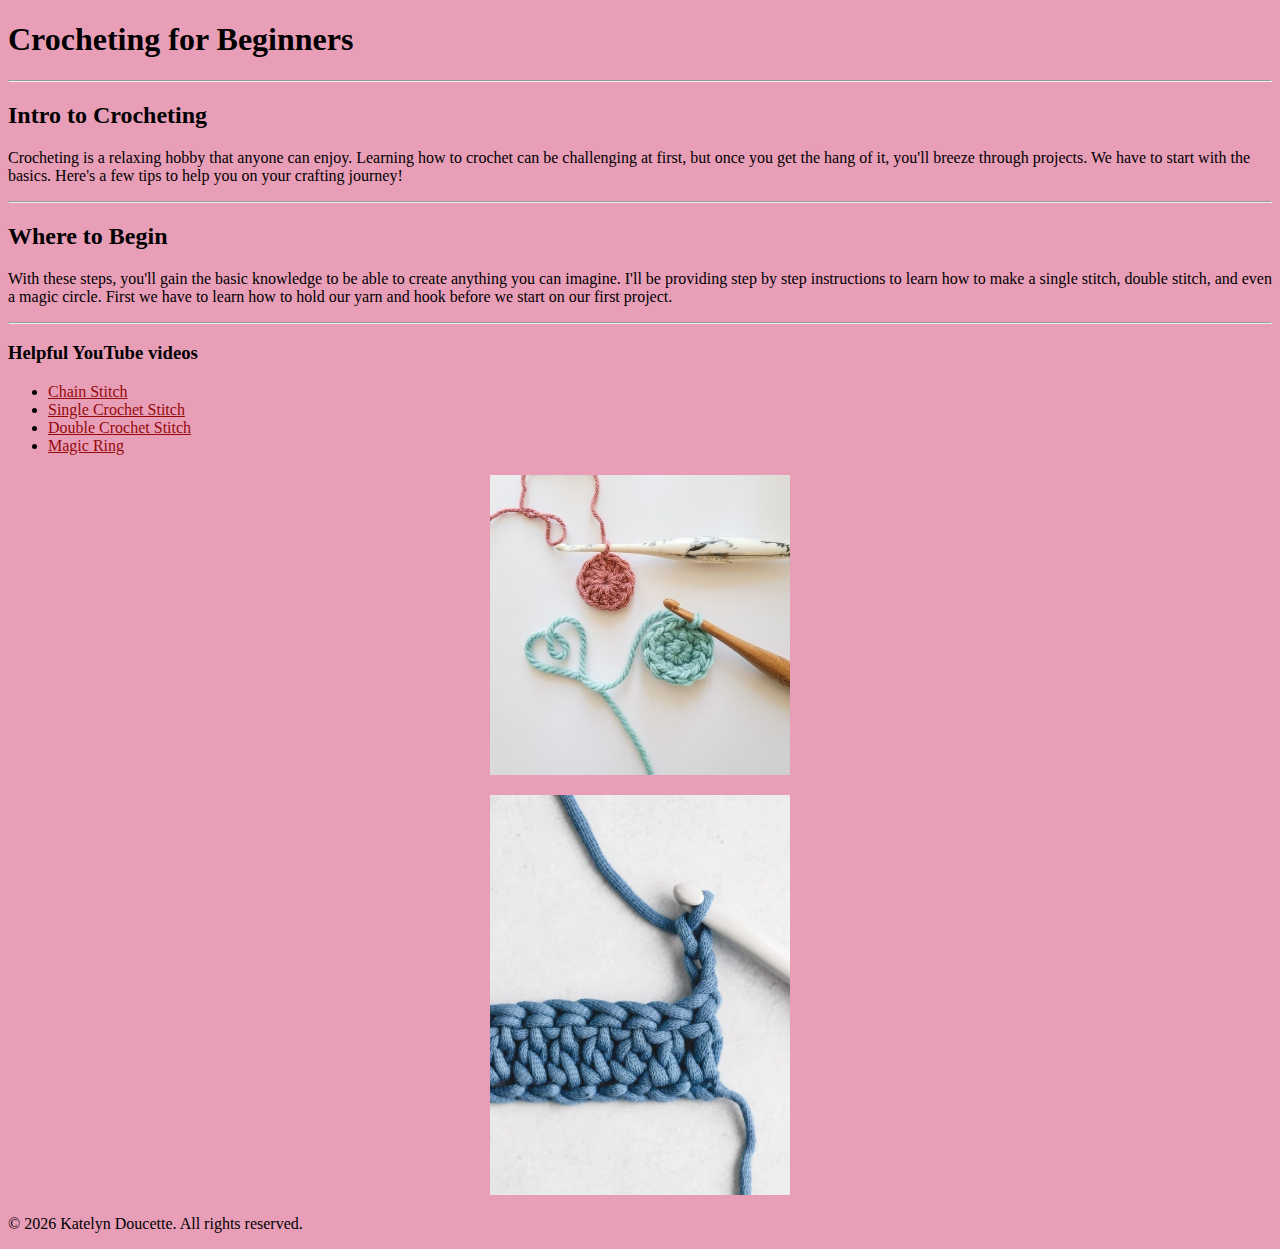
<file: intro/index.html>
<!DOCTYPE html>
<html>

    <head>
        <meta charset="utf-8">
        <title>Crocheting for Beginners</title>
        <style>
            body {
                background-color: rgb(233, 158, 184);
            }

            a {
                color: rgb(148, 10, 10);
            }

            img {
                display: block;
                margin: 20px auto;
                width: 300px;
            }
        </style>
     </head>
     
    <body>
        <h1>Crocheting for Beginners</h1>
        <hr>
        <h2>Intro to Crocheting</h2>
        <p>Crocheting is a relaxing hobby that anyone can enjoy. Learning how to crochet can be challenging at first, but once you get the hang of it, you'll breeze through projects. We have to start with the basics. Here's a few tips to help you on your crafting journey! </p>

        <hr>

        <h2>Where to Begin</h2>

        <p>With these steps, you'll gain the basic knowledge to be able to create anything you can imagine. I'll be providing step by step instructions to learn how to make a single stitch, double stitch, and even a magic circle. First we have to learn how to hold our yarn and hook before we start on our first project.  </p>

        <hr> 

        <h3>Helpful YouTube videos</h3>

        <ul>
            <li><a href="https://www.youtube.com/watch?v=8cL2bJPfN2I" target="_blank"> Chain Stitch</a> </li>
            <li><a href="https://www.youtube.com/watch?v=GQDfJVN3wNk" target="_blank"> Single Crochet Stitch</a> </li>
            <li><a href="https://www.youtube.com/watch?v=SWZ1zajDOHE&t=230s" target="_blank"> Double Crochet Stitch</a></li>
            <li><a href="https://www.youtube.com/watch?v=bsnd7OA3qJw" target="_blank"> Magic Ring</a></li>
        </ul>
        <img src="magicring.jpg" alt="Magic Ring">
        <img src="doublecrochet.webp" alt="Double Crochet">
    
    <footer>
        <p>&copy; 2026 Katelyn Doucette. All rights reserved.</p>
    </footer>

    </body>

</html>
</file>
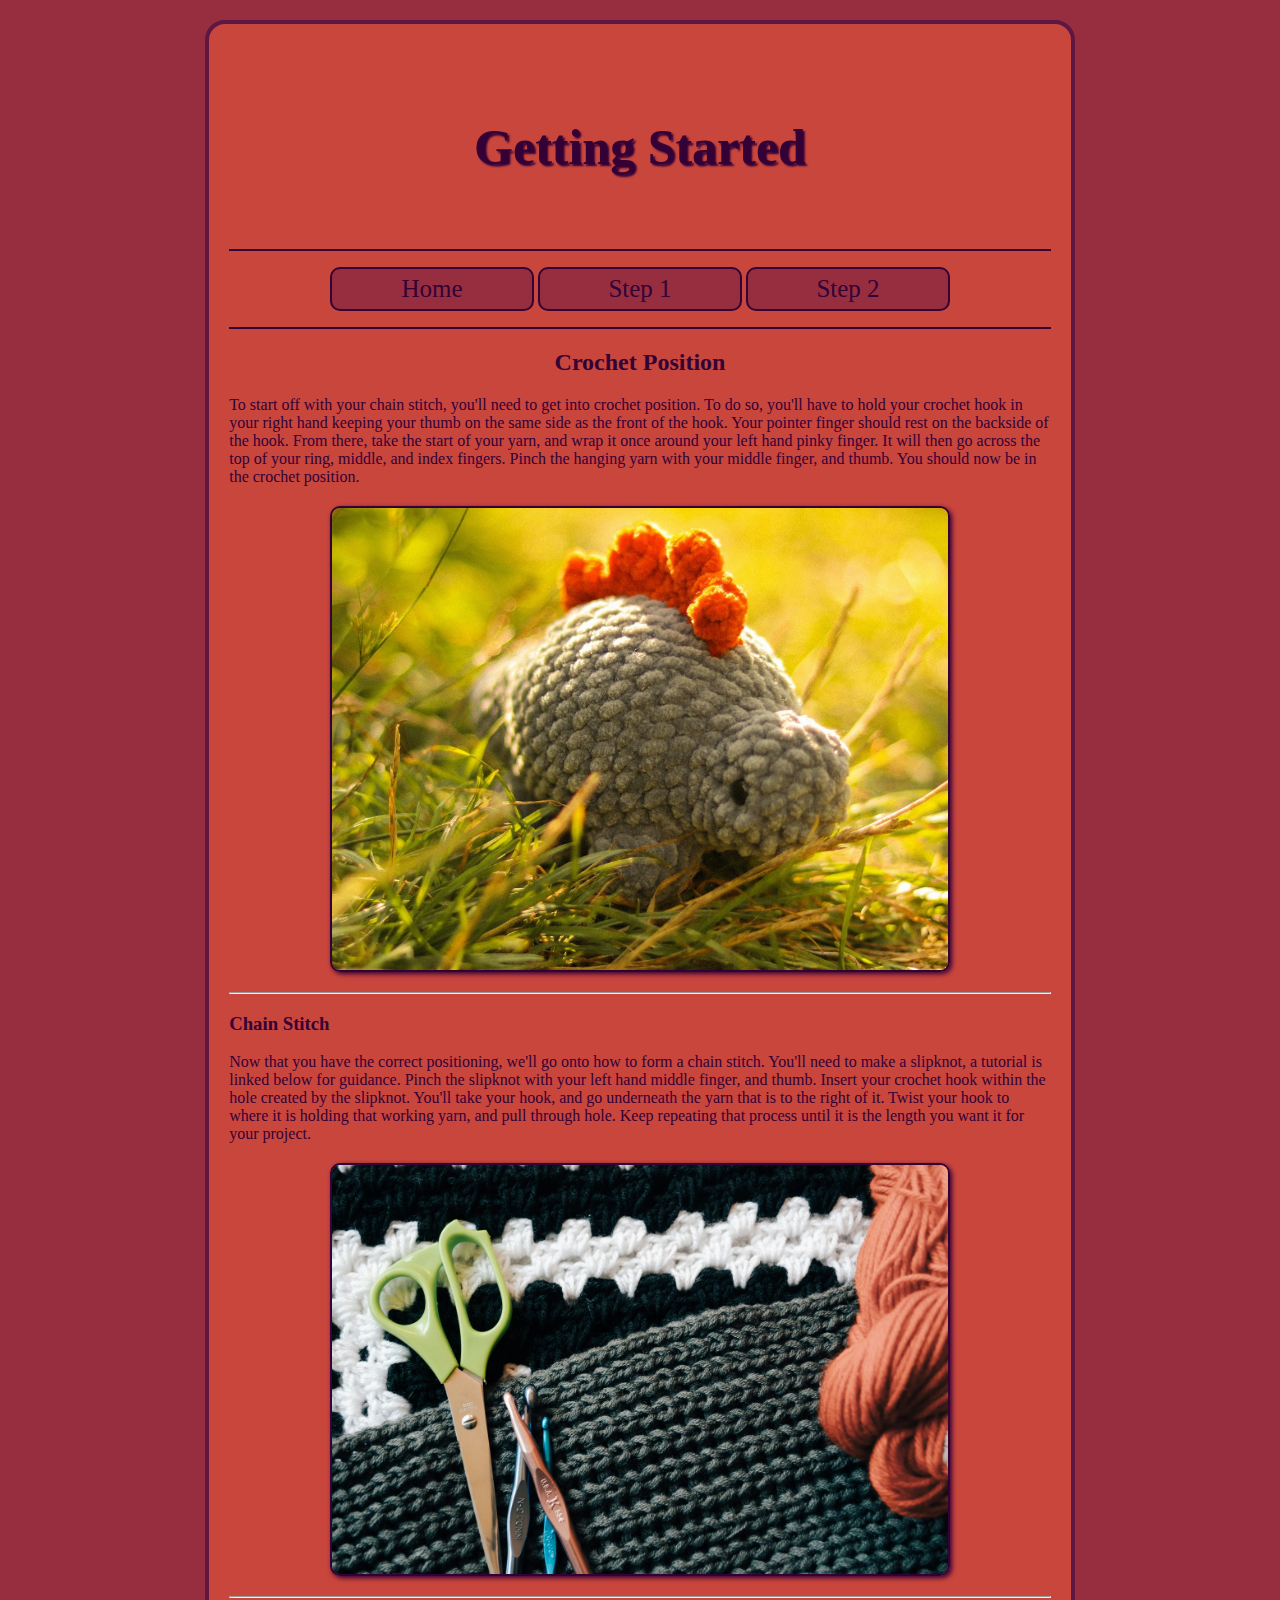
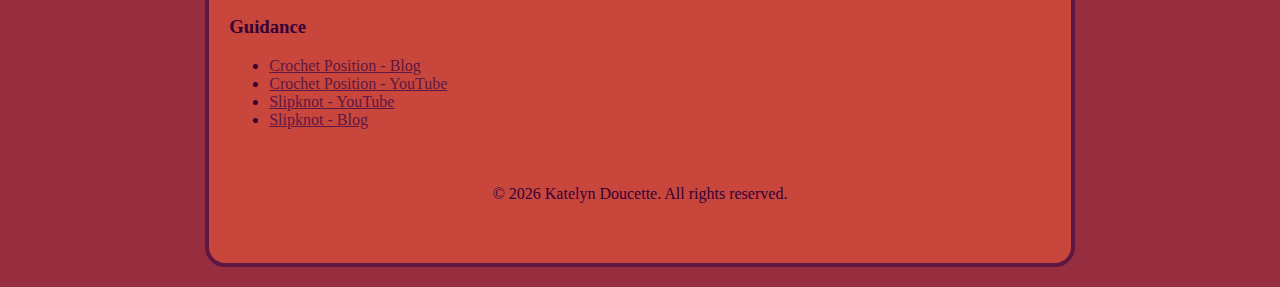
<file: avd_css/step2.html>
<!DOCTYPE html>
<html lang="en">

<head>
    <meta charset="UTF-8">
    <meta name="viewport" content="width=device-width, initial-scale=1.0">
    <title>Supplies</title>
    <link rel="stylesheet" href="css/styles.css">
</head>

<body>
    <div id="container">
        <header>
            <h1>Getting Started</h1>
        </header>
        <nav>
            <ul>
                <li><a href="index.html">Home</a></li>
                <li><a href="step1.html">Step 1</a></li>
                <li><a href="step2.html">Step 2</a></li>
            </ul>
        </nav>
        <main>
            <h2>Crochet Position</h2>
            <p>To start off with your chain stitch, you'll need to get into crochet position. To do so, you'll have to hold your crochet hook in your right hand keeping your thumb on the same side as the front of the hook. Your pointer finger should rest on the backside of the hook. From there, take the start of your yarn, and wrap it once around your left hand pinky finger. It will then go across the top of your ring, middle, and index fingers. Pinch the hanging yarn with your middle finger, and thumb. You should now be in the crochet position.</p>
            <img class="img_style" src="images/dino.jpg" alt="Dino">
            <hr>
            <h3>Chain Stitch</h3>
            <p>Now that you have the correct positioning, we'll go onto how to form a chain stitch. You'll need to make a slipknot, a tutorial is linked below for guidance. Pinch the slipknot with your left hand middle finger, and thumb. Insert your crochet hook within the hole created by the slipknot. You'll take your hook, and go underneath the yarn that is to the right of it. Twist your hook to where it is holding that working yarn, and pull through hole. Keep repeating that process until it is the length you want it for your project.  </p>
            <img class="img_style" src="images/blanket.jpg" alt="Blanket">
            <hr>
            <h3>Guidance</h3>
            <ul>
                <li><a href="https://www.sigonimacaroni.com/best-way-to-hold-yarn-when-crocheting-how-to-control-yarn-tension/" target="_blank">Crochet Position - Blog</a></li>
                <li><a href="https://www.youtube.com/watch?v=CByEVGk26EE" target="_blank">Crochet Position - YouTube</a></li>
                <li><a href="https://www.youtube.com/watch?v=wJ08Y0XDV8Q" target="_blank">Slipknot - YouTube</a></li>
                <li><a href="https://sarahmaker.com/crochet-slip-knot/" target="_blank">Slipknot - Blog</a></li> 
            </ul>
        </main>
        <footer>&copy; 2026 Katelyn Doucette. All rights reserved. </footer>
    </div>  
</body>

</html>
</file>
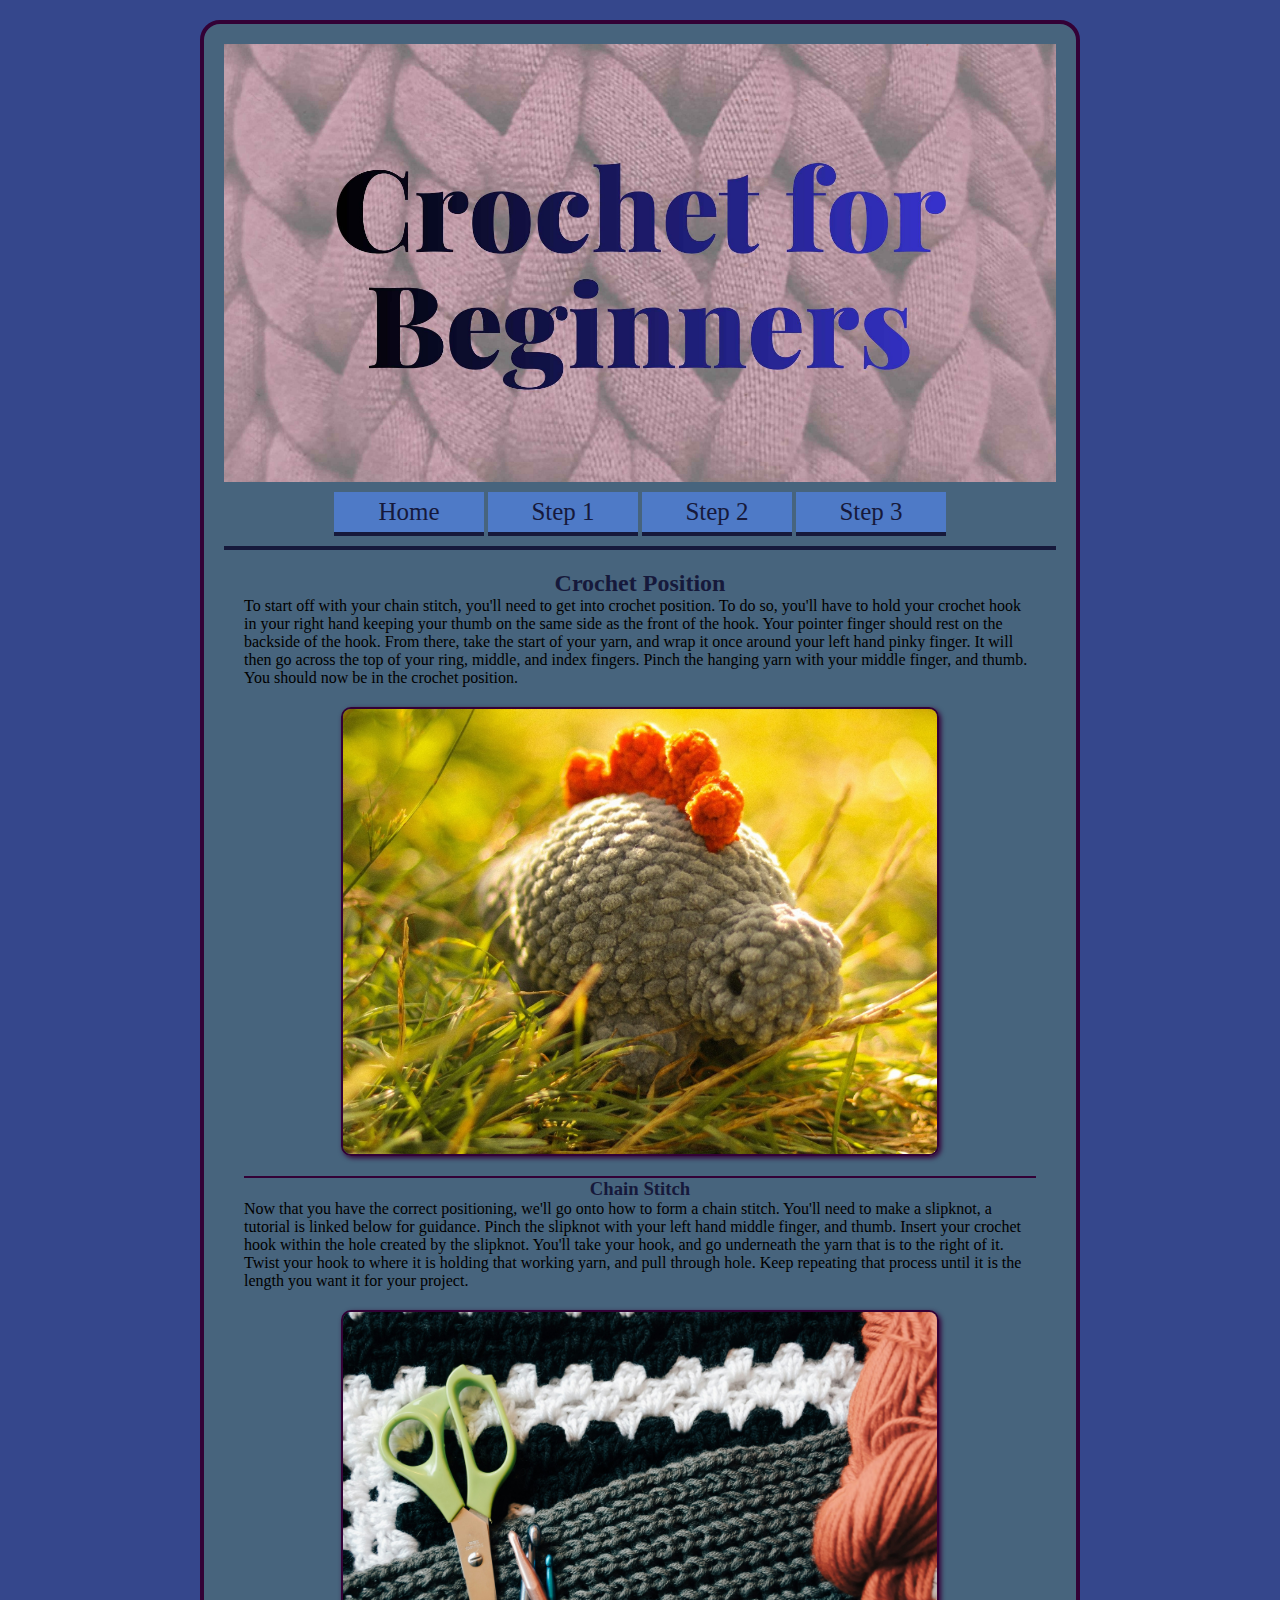
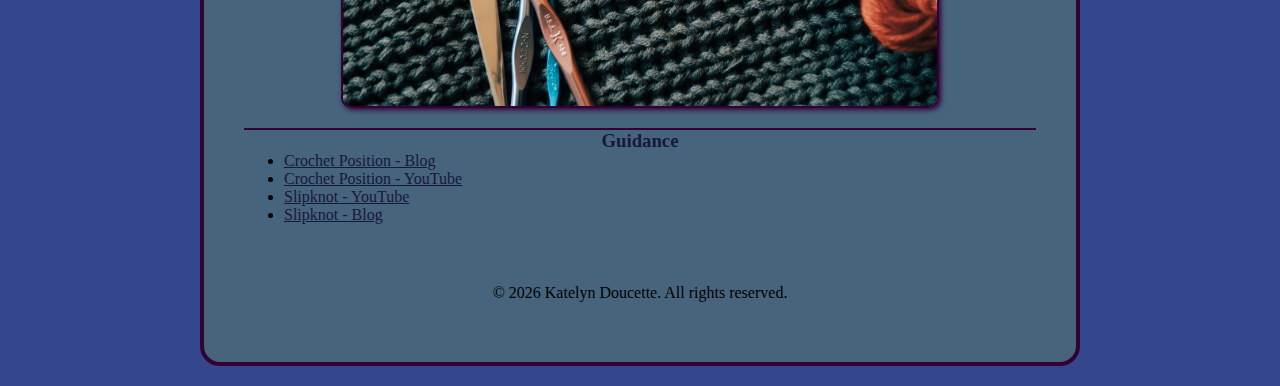
<file: responsive/step2.html>
<!DOCTYPE html>
<html lang="en">

<head>
    <meta charset="UTF-8">
    <meta name="viewport" content="width=device-width, initial-scale=1.0">
    <title>Supplies</title>
    <link rel="stylesheet" href="css/styles.css">
</head>

<body>
    <div id="container">
        <header>
            <img src="images/banner.jpg" alt="Banner">
        </header>
        <nav>
             <ul>
                <li><a href="index.html">Home</a></li>
                <li><a href="step1.html">Step 1</a></li>
                <li><a href="step2.html">Step 2</a></li>
                <li><a href="step3.html">Step 3</a></li>
            </ul>
        </nav>
        <main>
            <h2>Crochet Position</h2>
            <p>To start off with your chain stitch, you'll need to get into crochet position. To do so, you'll have to hold your crochet hook in your right hand keeping your thumb on the same side as the front of the hook. Your pointer finger should rest on the backside of the hook. From there, take the start of your yarn, and wrap it once around your left hand pinky finger. It will then go across the top of your ring, middle, and index fingers. Pinch the hanging yarn with your middle finger, and thumb. You should now be in the crochet position.</p>
            <img class="img_style" src="images/dino.jpg" alt="Dino">
            <hr>
            <h3>Chain Stitch</h3>
            <p>Now that you have the correct positioning, we'll go onto how to form a chain stitch. You'll need to make a slipknot, a tutorial is linked below for guidance. Pinch the slipknot with your left hand middle finger, and thumb. Insert your crochet hook within the hole created by the slipknot. You'll take your hook, and go underneath the yarn that is to the right of it. Twist your hook to where it is holding that working yarn, and pull through hole. Keep repeating that process until it is the length you want it for your project.  </p>
            <img class="img_style" src="images/blanket.jpg" alt="Blanket">
            <hr>
            <h3>Guidance</h3>
            <ul>
                <li><a href="https://www.sigonimacaroni.com/best-way-to-hold-yarn-when-crocheting-how-to-control-yarn-tension/" target="_blank">Crochet Position - Blog</a></li>
                <li><a href="https://www.youtube.com/watch?v=CByEVGk26EE" target="_blank">Crochet Position - YouTube</a></li>
                <li><a href="https://www.youtube.com/watch?v=wJ08Y0XDV8Q" target="_blank">Slipknot - YouTube</a></li>
                <li><a href="https://sarahmaker.com/crochet-slip-knot/" target="_blank">Slipknot - Blog</a></li> 
            </ul>
        </main>
        <footer>&copy; 2026 Katelyn Doucette. All rights reserved. </footer>
    </div>  
</body>

</html>
</file>
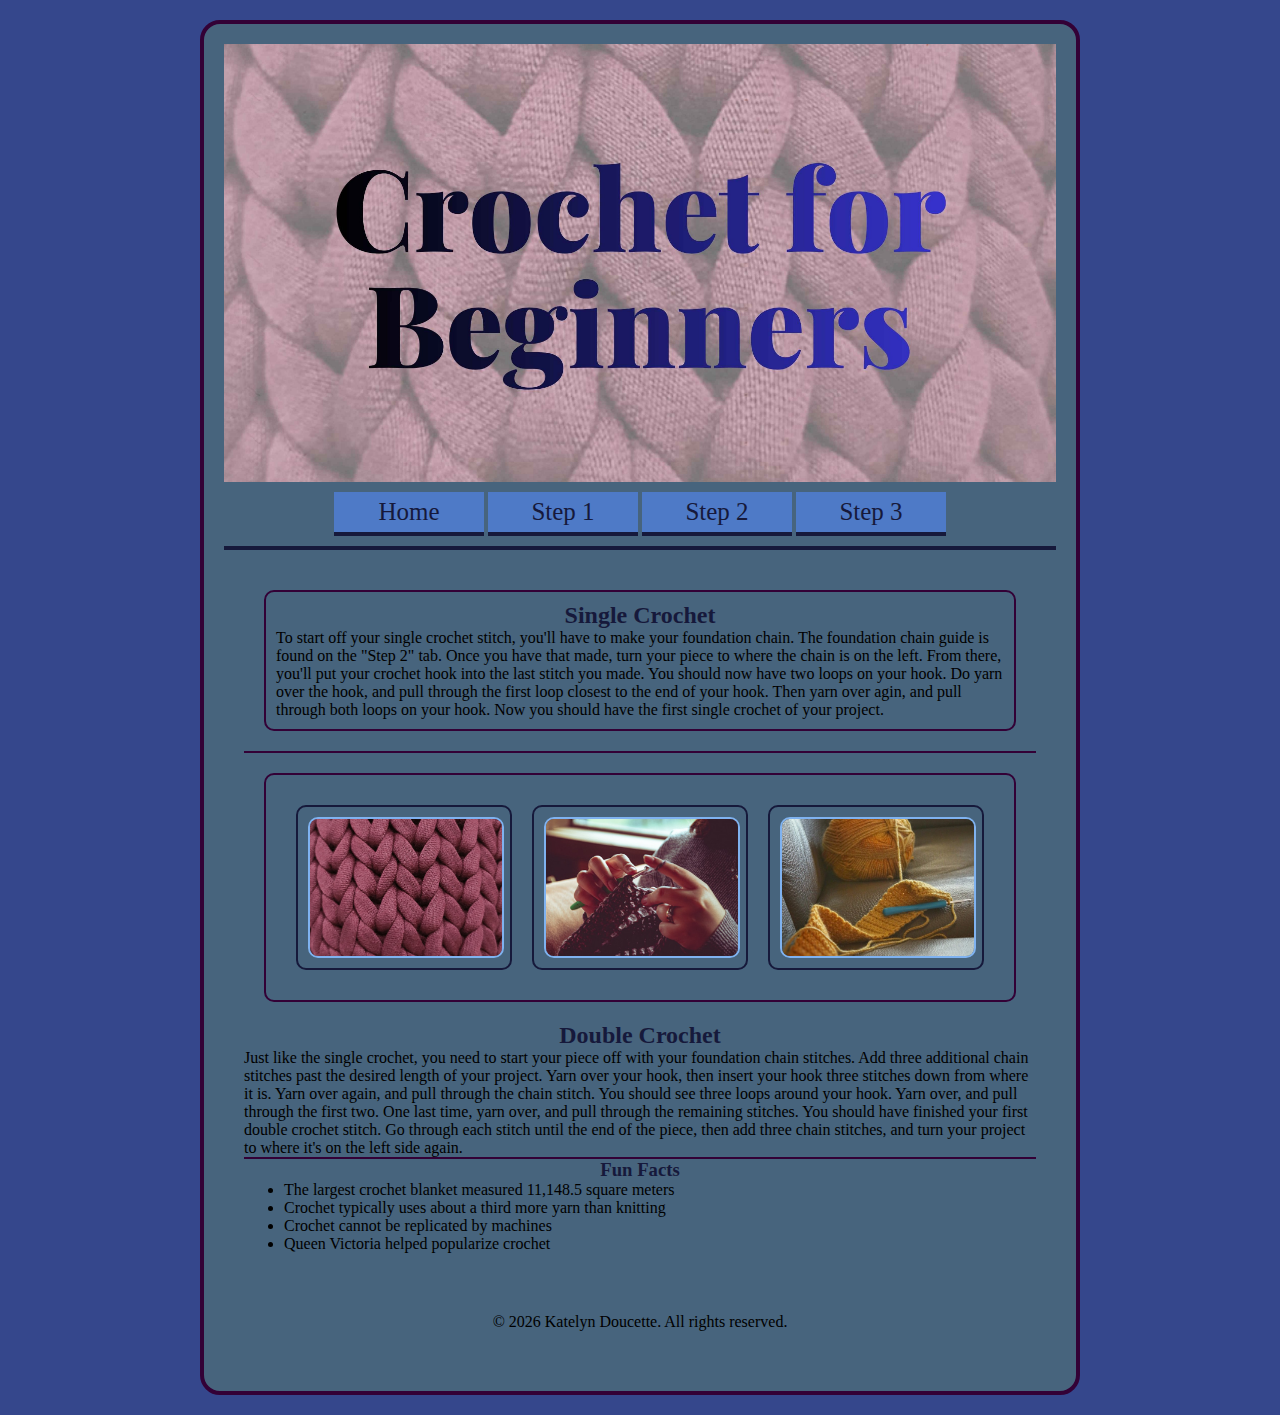
<file: responsive/step3.html>
<!DOCTYPE html>
<html lang="en">

<head>
    <meta charset="UTF-8">
    <meta name="viewport" content="width=device-width, initial-scale=1.0">
    <title>Step 3</title>
    <link rel="stylesheet" href="css/styles.css">
</head>

<body>
    <div id="container">
    <header>
        <img src="images/banner.jpg" alt="Banner">
    </header>
    <nav>
         <ul>
                <li><a href="index.html">Home</a></li>
                <li><a href="step1.html">Step 1</a></li>
                <li><a href="step2.html">Step 2</a></li>
                <li><a href="step3.html">Step 3</a></li>
            </ul>
    </nav>
    <main>
        <section class="main_content">
        <h2>Single Crochet</h2>
        <p> To start off your single crochet stitch, you'll have to make your foundation chain. The foundation chain guide is found on the "Step 2" tab. Once you have that made, turn your piece to where the chain is on the left. From there, you'll put your crochet hook into the last stitch you made. You should now have two loops on your hook. Do yarn over the hook, and pull through the first loop closest to the end of your hook. Then yarn over agin, and pull through both loops on your hook. Now you should have the first single crochet of your project.</p>
        </section>
        <hr> 
        <section class="gallery">
            <div class="col"><img src="images/vstitches.jpg" alt="V Stitches"></div>
            <div class="col"><img src="images/activecrochet.jpg" alt="Active Crochet"></div>
            <div class="col"><img src="images/project.jpg" alt="Project"></div>
        </section>
        <h2>Double Crochet</h2>
        <p>Just like the single crochet, you need to start your piece off with your foundation chain stitches. Add three additional chain stitches past the desired length of your project. Yarn over your hook, then insert your hook three stitches down from where it is. Yarn over again, and pull through the chain stitch. You should see three loops around your hook. Yarn over, and pull through the first two. One last time, yarn over, and pull through the remaining stitches. You should have finished your first double crochet stitch. Go through each stitch until the end of the piece, then add three chain stitches, and turn your project to where it's on the left side again.</p>
        <hr>
        <h3>Fun Facts</h3>
        <ul>
            <li>The largest crochet blanket measured 11,148.5 square meters</li>
            <li>Crochet typically uses about a third more yarn than knitting</li>
            <li>Crochet cannot be replicated by machines</li>
            <li>Queen Victoria helped popularize crochet</li>
        </ul>
         </main>
        <footer>&copy; 2026 Katelyn Doucette. All rights reserved. </footer>
    </div>
</body>

</html>
</file>
<file: avd_css/css/styles.css>
body {
    background-color: #962E40;
    color: #330136;
}

img {
    display: block;
    margin: 0 auto;
    width: 100%;
}

a {
    color: #5E1742;
}

a:hover {
    color: #330136;
    text-decoration: none;
}

#container {
    background-color: #C9463D;
    width: 65%;
    margin: 20px auto;
    border: 4px solid #5E1742;
    padding: 20px;
    border-radius: 20px;
}

header {
    text-align: center;
    padding: 40px;
    border-bottom: 2px solid #330136;
}

header h1 {
    font-size: 50px;
    color: #330136;
    text-shadow: 2px 2px 2px #330136;
}

nav {
    text-align: center;
    border-bottom: 2px solid #330136;
}

nav ul {
    list-style-type: none;
    padding: 0;
}

nav li {
    display: inline-block;
}

nav li a {
    display: block;
    background-color: #962E40;
    color: #330136;
    width: 200px;
    height: 40px;
    line-height: 40px;
    font-size: 25px;
    text-decoration: none;
    border-radius: 10px;
    border: 2px solid #330136;
}

nav li a:hover {
    color: #330136;
    background-color: #5E1742;
}

main h2 {
    text-align: center;
    color: #330136;
}

.multi_col {
    display: flex;
}


section, aside {
    border-radius: 10px;
    border: 2px solid #330136;
    margin: 20px;
    padding: 20px;
}

section {
    width: 75%;
}

aside {
    width: 30%;
    height: 50%;
}

section img {
    border-radius: 10px;
    border: 2px solid #330136;
    width: 75%;
}

footer {
    padding: 40px 0;
    text-align: center;
}

.img_style {
    width: 75%;
    border: 2px solid #330136;
    border-radius: 10px;
    box-shadow: 2px 2px 5px #330136;
    margin-top: 20px;
    margin-bottom: 20px;
}

hr {
    color: 1px solid #330136;
}

iframe {
    display: block;
    margin: 20px auto;
    border-radius: 10px;
    border: 2px solid #330136;
    width: 65%;
    height: 450px;
}


.step1_content {
    text-align: center;
}
</file>
<file: responsive/css/styles.css>
/* Global Styles */
* {
    margin: 0;
}

body {
    background-color: #35478C;
}

img {
    display: block;
    margin: 0 auto;
    width: 100%;
}

a {
    color: #16193B;
}

a:hover {
    text-decoration: none;
}

/* Mobile Styles */

#container {
    border: 4px solid #16193B;
    width: 65%;
    margin: 20px auto;
    border: 4px solid #330136;
    padding: 20px;
    border-radius: 20px;
}

nav {
    text-align: center;
}

nav ul {
    padding: 0;
    list-style-type: none;
}

nav li {
    display: block;
}

nav li a {
    display: block;
    background-color: #4E7AC7;
    height: 40px;
    line-height: 40px;
    text-decoration: none;
    font-size: 25px;
    border-bottom: 4px solid #16193B;
}

main h2 {
    text-align: center;
    color: #16193B;
}

main h3 {
    text-align: center;
    color: #16193B;
}

nav li a:hover {
    background-color: #7FB2F0;
}

main {
    padding: 10px;
    margin: 10px;
}

.main_content {
    padding: 10px;
}

.col {
    margin: 10px 0;
}

.col img {
    border-radius: 10px;
    border: 2px solid #7FB2F0;
}

footer {
    padding: 40px;
    text-align: center;
}

iframe {
    display: block;
    margin: 20px auto;
    width: 65%;
    height: 450px;
}

.step1_content {
    text-align: center;
}

.img_style {
    width: 75%;
    border: 2px solid #330136;
    border-radius: 10px;
    box-shadow: 2px 2px 5px #330136;
    margin-top: 20px;
    margin-bottom: 20px;
}

hr {
    border: 1px solid #330136;
}

section, aside {
    border-radius: 10px;
    border: 2px solid #330136;
    margin: 20px;
    padding: 20px;
}


/* Tablet Styles */

@media (min-width: 768px) {
   nav {
    padding: 10px 0;
    border-bottom: 4px solid #16193B;
   }
   
    nav li {
        display: inline;
    }

    nav li a {
        display: inline-block;
        width: 150px;
        height: 40px;
    }

    main {
        margin-top: 10px;
    }

    .col img {
        width: 65%;
    }
}

/* Desktop Styles */
@media (min-width: 1024px) {
    #container {
    width: 65%;
    margin: 20px auto;
    background-color: #47647D;
}

.gallery {
    display: flex;
}

.col {
    border: 2px solid #16193B;
    margin: 10px;
    padding: 10px;
    border-radius: 10px;
}

.col img {
    width: 100%;
}

img {
    display: block;
    margin: 0 auto;
    width: 100%;
}

.multi_col {
    display: flex;
}


.home_section {
    width: 70%;
}

.home_aside {
    width: 30%;
}

}
</file>
